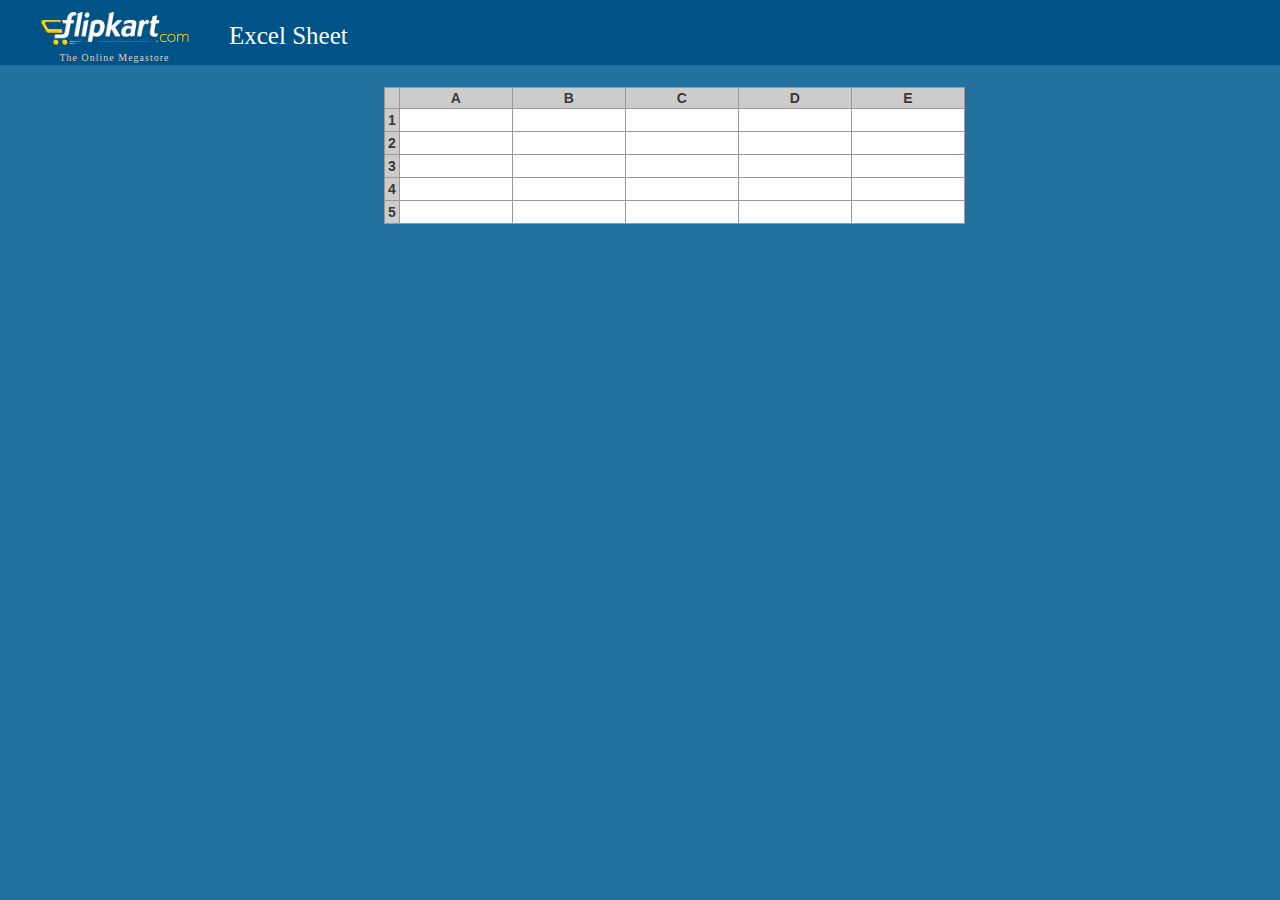
<file: index.html>
<!DOCTYPE html>
<html>
<head>
	<meta charset="utf-8">
	<title>Flipkart Excel Sheet</title>
	<link rel="stylesheet" href="css/app.css"/>
</head>
<body>
  <header class="header">
    <a class="logo" href="#">
      <img width="149px" height="38px"  src="css/img/fk.png">
      <div class="logo-text">The Online Megastore</div>
    </a>
	<div class="header-title">Excel Sheet</div>
  </header>
  <div class="main-container">
    <div class="sheetView"></div>
  </div>

  <script src="js/Library.js"></script>
  <script src="js/excelSheetView.js"></script>
  <script src="js/app.js"></script>
</body>
</html>
</file>
<file: css/app.css>
* {
	margin:0;
	padding: 0;
}

body {
    background: none repeat scroll 0 0 #23719F;
    margin: 0;
    overflow-y: auto;
    position: relative;
    z-index: 0;
}
html, body, input, select, textarea, button {
    color: #393939;
    font: 14px/18px "Helvetica Neue",Arial,Helvetica,sans-serif;
    box-sizing: border-box;
}

.header {
    background-color: #005387;
    color: #FFFFFF;
    font: 25px serif;
    height: 65px;
    text-align: center;
    vertical-align: middle;
}

.main-container{
	background-color: white;
	width: 40%;
	margin: 22px auto;
}

input {
    border: none;
    width: 112px;
    font-size: 14px;
    padding: 2px;
}

input:hover {
    background-color: #eee;
}

input:focus {
    background-color: #ccf;
}

input:not(:focus) {
    text-align: right;
}

table {
    border-collapse: collapse;  
}

td {
    border: 1px solid #999;
    padding: 0;
}

tr:first-child td, td:first-child {
    background-color: #ccc;
    padding: 1px 3px;
    font-weight: bold;
    text-align: center;
}

.logo-text {
    color: #D8D8D8;
    height: 14px;
    letter-spacing: 0.1em;
    line-height: 14px;
    margin-top: -3px;
    overflow: hidden;
    text-shadow: 1px 1px 0 #3D3D3D;
    font-size: 10px;
}
.logo {
    float: left;
    padding: 10px 40px;
    text-decoration: none;
}
.header-title {
    padding: 22px;
    text-align: left;
}
.js-sheet-header {
    cursor: pointer;
}
.js-del-row {
    cursor: pointer;
    float: right;
    width: 30px;
}
</file>
